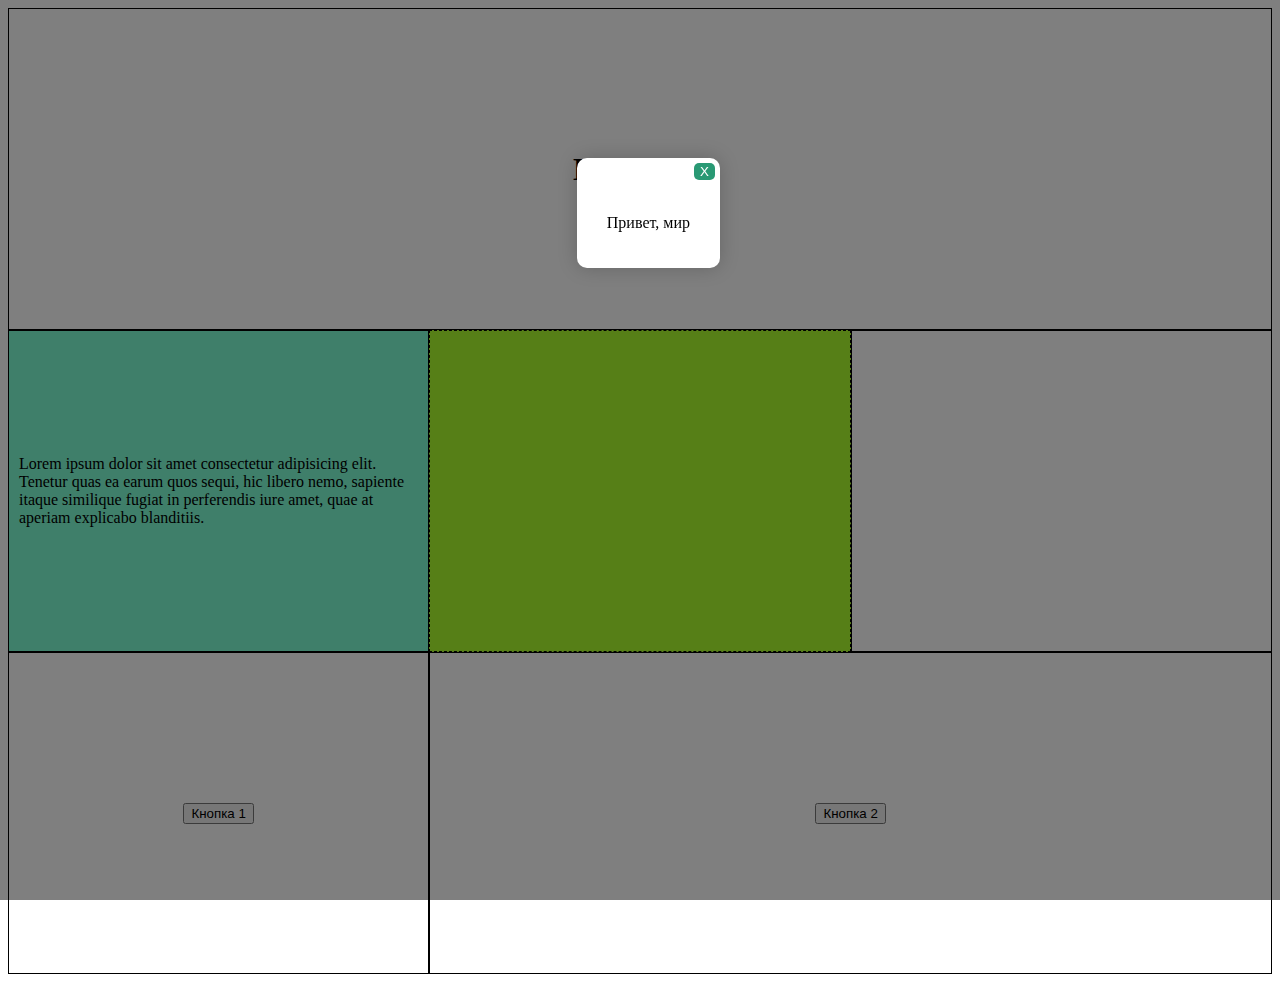
<file: task1/index.html>
<!DOCTYPE html>
<html lang="en">
<head>
    <meta charset="UTF-8">
    <meta name="viewport" content="width=device-width, initial-scale=1.0">
    <meta name="description" content="Lorem ipsum dolor sit amet consectetur adipisicing elit. Laborum ratione vero, inventore non animi nobis neque officia, incidunt doloribus aliquam consequuntur numquam rerum aut, quisquam dolorem saepe nesciunt labore voluptatem!">
    <title>Test</title>
    <link href="https://cdn.jsdelivr.net/npm/bootstrap@5.3.2/dist/css/bootstrap.min.css" rel="stylesheet" integrity="sha384-T3c6CoIi6uLrA9TneNEoa7RxnatzjcDSCmG1MXxSR1GAsXEV/Dwwykc2MPK8M2HN" crossorigin="anonymous">
    <link rel="stylesheet" href="assets/style.css">
</head>
<body>
    <div class="first-section block">
        <h1>Main title</h1>
    </div>
    <div class="second-section">
        <div class="second-section__block block blue-color"><p>Lorem ipsum dolor sit amet consectetur adipisicing elit. Tenetur quas ea earum quos sequi, hic libero nemo, sapiente itaque similique fugiat in perferendis iure amet, quae at aperiam explicabo blanditiis.</p></div>
        <div class="second-section__block block block-swipe dotted-border green-color"></div>
        <div class="second-section__block block gray-color"></div>
    </div>
    <div class="third-section">
        <div class="third-section__block block">
            <button type="button" class="btn btn-warning">Кнопка 1</button>
        </div>
        <div class="third-section__block block">
            <button type="button" class="btn btn-success">Кнопка 2</button>
        </div>
    </div>

    <div class="overlay"></div>
    <div class="modal-window">
        <button type="submit" class="modal-window__close">X</button>
        <p>Привет, мир</p>
    </div>

    <script src="https://cdn.jsdelivr.net/npm/bootstrap@5.3.2/dist/js/bootstrap.bundle.min.js" integrity="sha384-C6RzsynM9kWDrMNeT87bh95OGNyZPhcTNXj1NW7RuBCsyN/o0jlpcV8Qyq46cDfL" crossorigin="anonymous"></script>
    <script src="https://code.jquery.com/jquery-3.7.1.js" integrity="sha256-eKhayi8LEQwp4NKxN+CfCh+3qOVUtJn3QNZ0TciWLP4=" crossorigin="anonymous"></script>
    <script src="assets/script.js"></script>
</body>
</html>
</file>
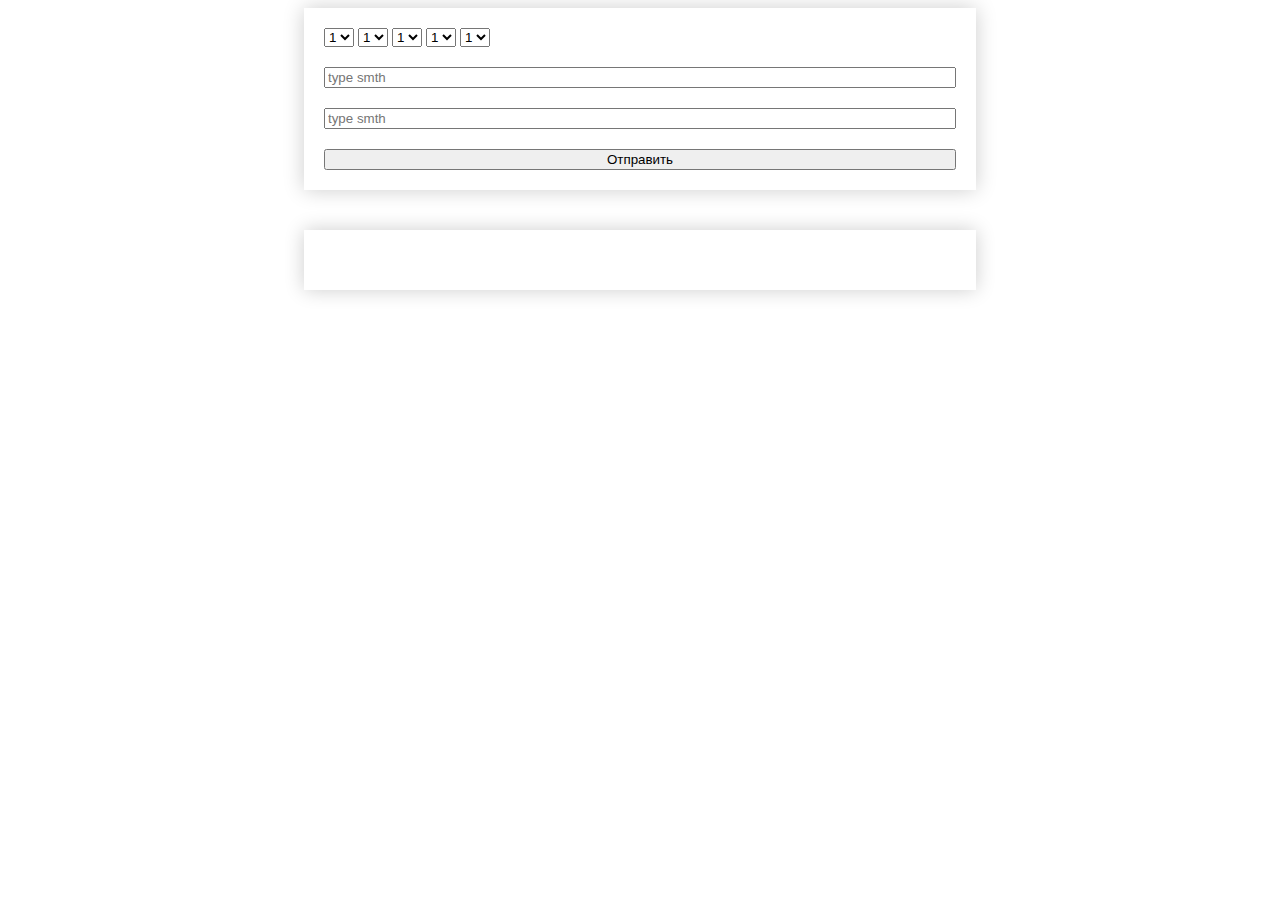
<file: task2/task2.html>
<!DOCTYPE html>
<html lang="en">
<head>
    <meta charset="UTF-8">
    <meta name="viewport" content="width=device-width, initial-scale=1.0">
    <title>Тест</title>
    <link rel="stylesheet" href="assets/style.css">
</head>
<body>
    <form id="form" class="sample-form">
        <div class="form__numbers">
            <select name="num1" id="num1">
                <option value="1">1</option>
                <option value="2">2</option>
                <option value="3">3</option>
                <option value="4">4</option>
                <option value="5">5</option>
            </select>

            <select name="num2" id="num2">
                <option value="1">1</option>
                <option value="2">2</option>
                <option value="3">3</option>
                <option value="4">4</option>
                <option value="5">5</option>
            </select>

            <select name="num3" id="num3">
                <option value="1">1</option>
                <option value="2">2</option>
                <option value="3">3</option>
                <option value="4">4</option>
                <option value="5">5</option>
            </select>

            <select name="num4" id="num4">
                <option value="1">1</option>
                <option value="2">2</option>
                <option value="3">3</option>
                <option value="4">4</option>
                <option value="5">5</option>
            </select>

            <select name="num5" id="num5">
                <option value="1">1</option>
                <option value="2">2</option>
                <option value="3">3</option>
                <option value="4">4</option>
                <option value="5">5</option>
            </select>
        </div>

        <input type="text" name="text1" id="text1" placeholder="type smth">

        <input type="text" name="text2" id="text2" placeholder="type smth">

        <button type="submit" class="form-btn">Отправить</button>
    </form>
    
    <div class="form-result"></div>

    <script src="https://code.jquery.com/jquery-3.7.1.js" integrity="sha256-eKhayi8LEQwp4NKxN+CfCh+3qOVUtJn3QNZ0TciWLP4=" crossorigin="anonymous"></script>
    <script src="assets/script2.js"></script>
</body>
</html>
</file>
<file: task1/assets/style.css>
body {
    position: relative;
}

.block {
    height: 300px;
    border: 1px solid black;
    padding: 10px;
    display: flex;
    justify-content: center;
    align-items: center;
}

.hidden {
    display: none;
}

.dotted-border {
    border-style: dashed;
}

.second-section {
    display: flex;
}

.second-section__block {
    flex: 1 1 0px;
}

.first-block {
    order: -1;
}

.blue-color {
    background-color: aquamarine;
}

.green-color {
    background-color: greenyellow;
}

.grey-color {
    background-color: gray;
}

.third-section {
    display: grid;
    grid-template-columns: 1fr 2fr;
}

.overlay {
    position: fixed;
    top: 0;
    left: 0;
    width: 100%;
    height: 100%;
    background-color: rgba(0, 0, 0, 0.5);
    z-index: 9998;
    display: block;
    z-index: 2;
}

.modal-window {
    background-color: #fff;
    box-shadow: 0 0 20px rgba(0, 0, 0, 0.2);
    border-radius: 10px;
    position: absolute;
    top: 150px;
    left: 45%;
    padding: 40px 30px 20px;
    display: flex;
    flex-direction: column;
    align-items: end;
    z-index: 3;
}

.modal-window__close {
    background-color: rgb(41, 153, 116);
    border-radius: 5px;
    color: #fff;
    border: none;
    position: absolute;
    top: 5px;
    right: 5px;
    transition: background-color 0.3s;
}

.modal-window__close:hover {
    background-color: rgb(22, 80, 61);
}


@media (max-width:767px) {
    .second-section {
        display: flex;
        flex-direction: column;
        align-items: stretch;
    }

    .third-section {
        display: flex;
        flex-direction: column;
        align-items: stretch;
    }
}
</file>
<file: task2/assets/style.css>
.sample-form {
    width: 50%;
    box-shadow: 0 0 20px rgba(0, 0, 0, 0.2);
    padding: 20px;
    display: flex;
    flex-direction: column;
    gap: 20px;
    margin-right: auto;
    margin-left: auto;
    margin-bottom: 40px;
}

.form-result {
    box-shadow: 0 0 20px rgba(0, 0, 0, 0.2);
    width: 50%;
    min-height: 20px;
    padding: 20px;
    margin-right: auto;
    margin-left: auto;
}
</file>
